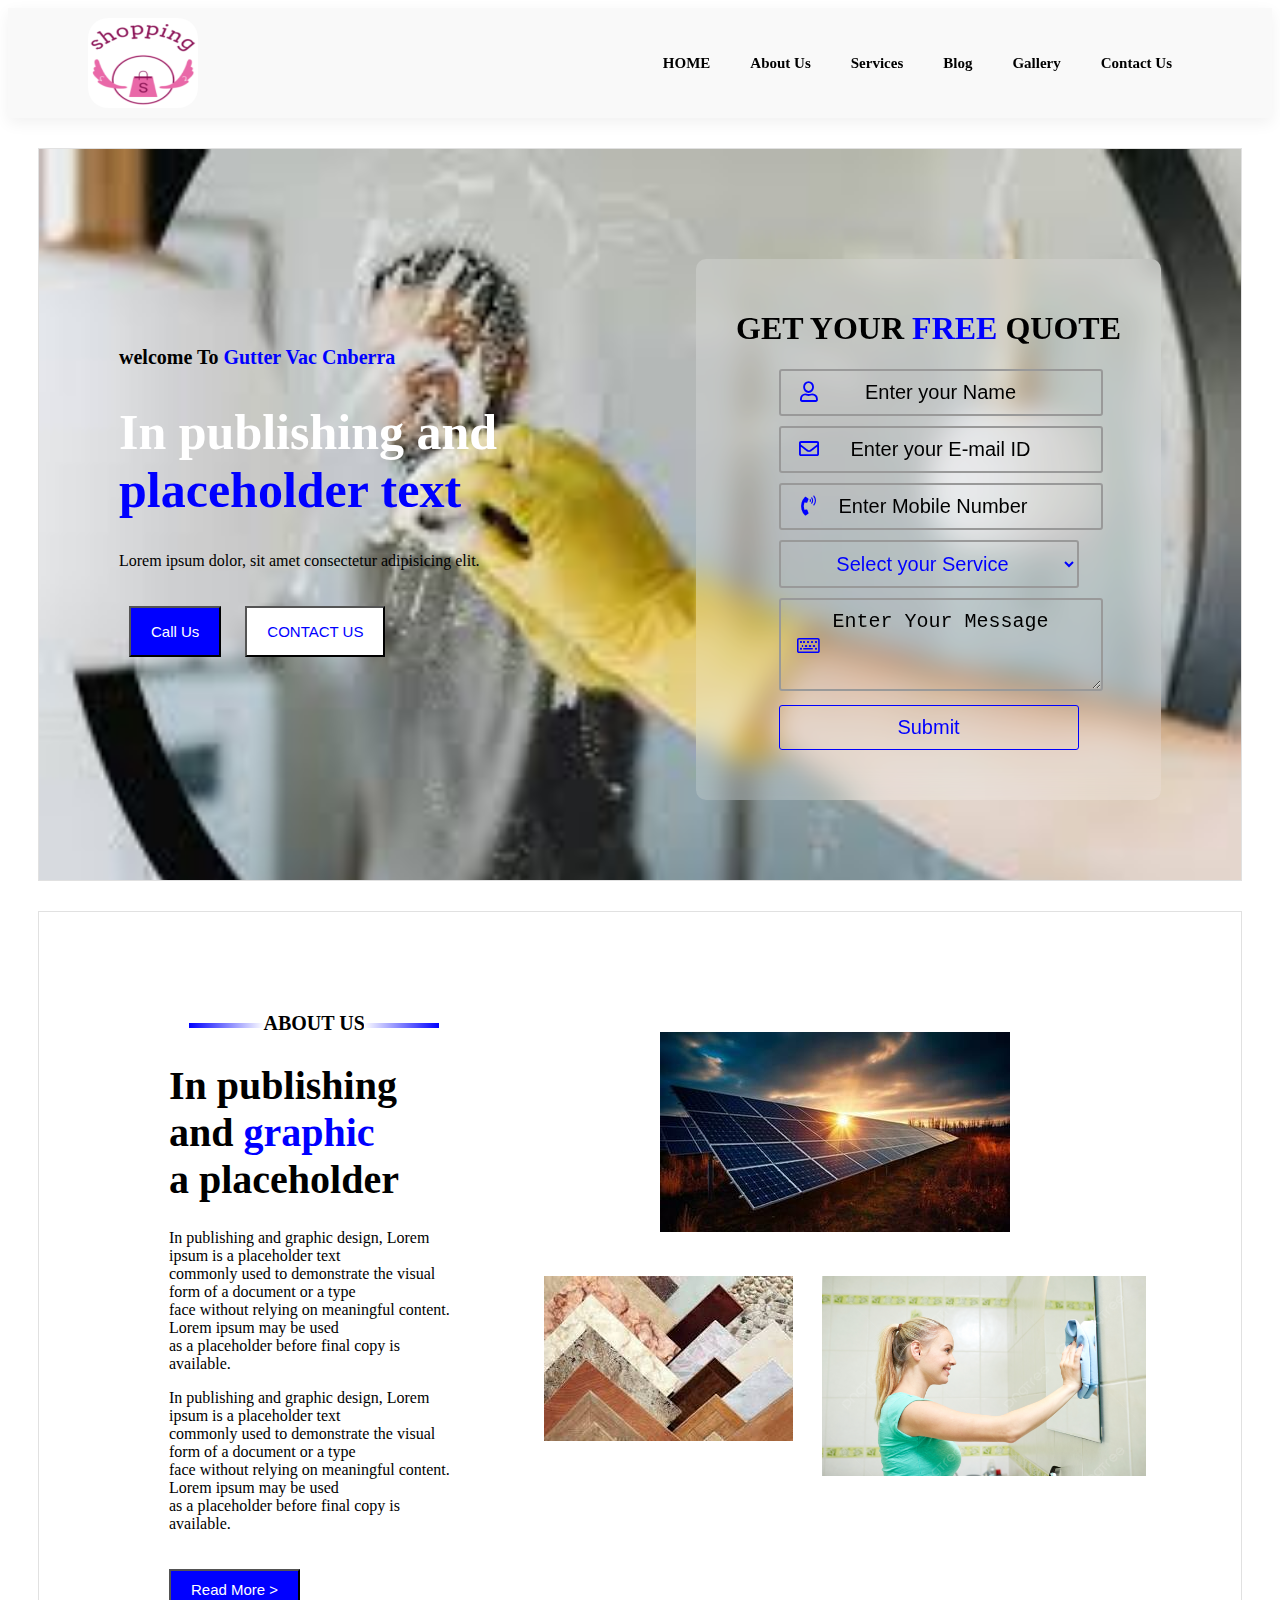
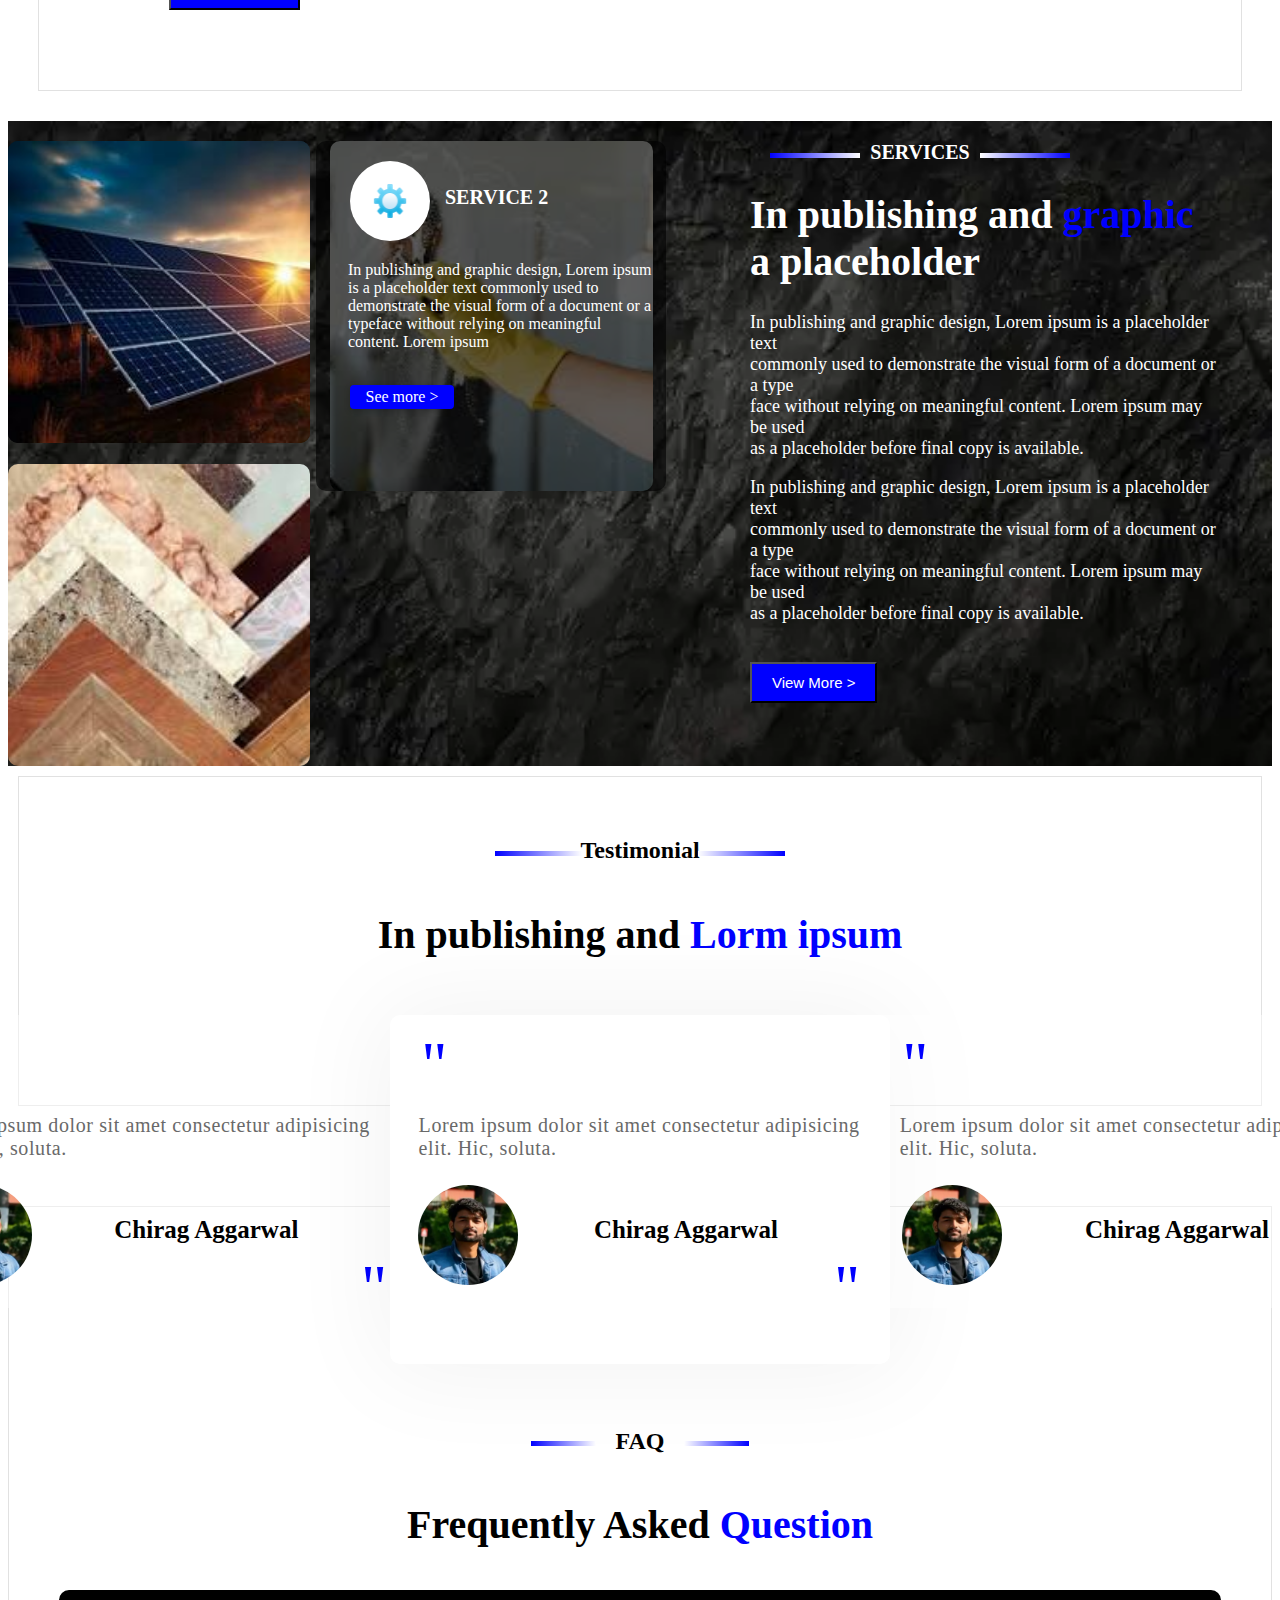
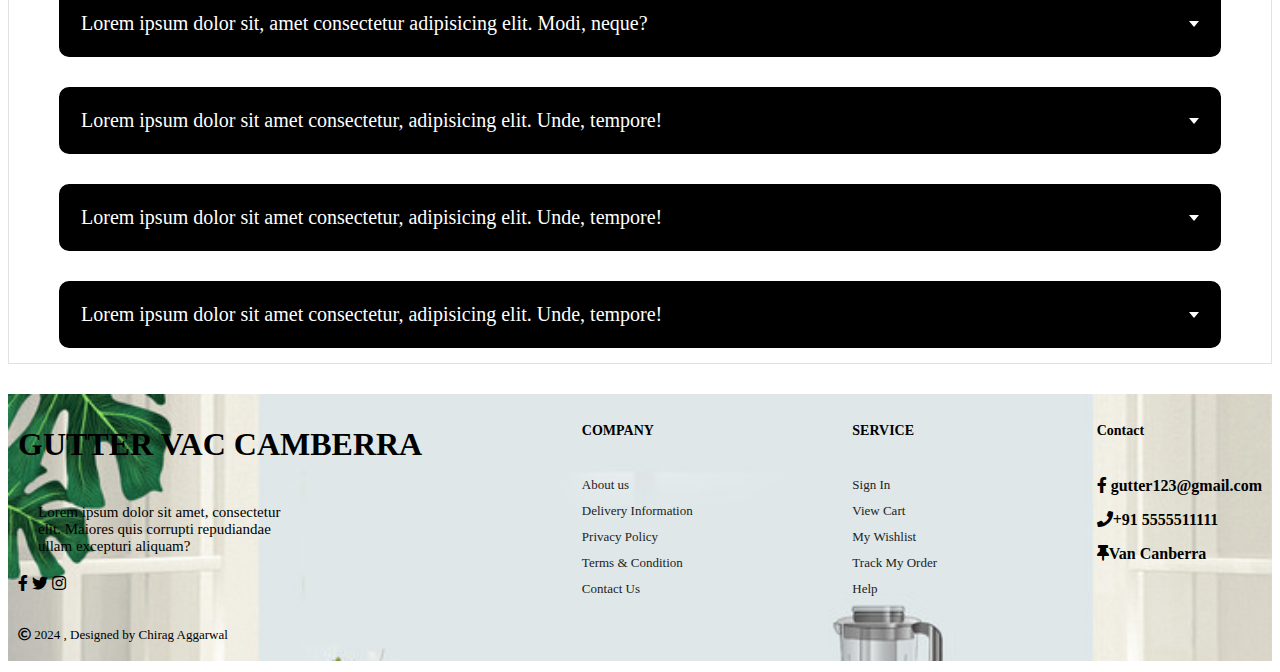
<file: index.html>
<!DOCTYPE html>
<html lang="en">
<head>
    <meta charset="UTF-8">
    <meta name="viewport" content="width=device-width, initial-scale=1.0">
    <title>Webpristine</title>
    <link rel="stylesheet" href="https://use.fontawesome.com/releases/v5.15.4/css/all.css"/>
    <link rel="stylesheet" href="style.css">
</head>
<body>
    <section id="header"><img src="img/logo1.png" class="logo" alt="">
    <div>
        <ul id="Navbar">
            <li><a class="active" href="index.html">HOME</a></li>
            <li><a  href="about.html">About Us</a></li>
            <li><a href="service.html">Services</a></li>
            <li><a href="blog.html">Blog</a></li>
            <li><a href="f&q.html">Gallery</a></li>
            <li><a href="contact.html">Contact Us</a></li>    
        </ul>
    </div>
    </section>
 <section id="hero">
        <div class="welcome">
            <h3>welcome To <span>Gutter Vac Cnberra</span></h3>
            <h1>In publishing and <br><span>placeholder text</span></h1>
            <p>Lorem ipsum dolor, sit amet consectetur adipisicing elit.</p>
            <button class="btn1">Call Us</button>
            <button class="btn2">CONTACT US</button>
        </div>
       
        <div class="form-details">
           
                <div class="head">
                    <h1>GET YOUR  <span>FREE</span> QUOTE </h1>
                 </div>
                    <div class="field-grp">
                      <input type="text" class="input-field" placeholder="Enter your Name">
                       <div class="icon">
                         <i class="far fa-user"></i>
                       </div>
                    </div>
                  
                    <div class="field-grp">
                        <input type="text" class="input-field" placeholder="Enter your E-mail ID">
                         <div class="icon">
                            <i class="far fa-envelope"></i>
                         </div>
                      </div>
                   
                      <div class="field-grp">
                        <input type="number" class="input-field" placeholder="Enter Mobile Number">
                         <div class="icon">
                            <i class="fas fa-phone-volume"></i>
                         </div>
                      </div>
                   
                     <div class="field-grp">
                        <select name="service" class="input-field" id="ser-id">
                            <option value="">Select your Service</option>
                            <option value="home">Home Design</option>
                            <option value="graphic">Graphic Design</option>
                        </select>
                     </div>
                     <div class="field-grp">
                        <textarea name="" id="" cols="10" rows="3" class="input-field" placeholder="Enter Your Message"></textarea>
                        <div class="icon">
                            <i class="far fa-keyboard"></i>
                         </div>
                     </div>

                     <div class="field-grp">
                        <button style="border: 1px solid blue;" class="input-field">Submit</button>
                     </div>
          
        </div>
 </section>
 <section id="about">
    <div class="aboutus">
        <h2 class="hr-lines">ABOUT US</h2>
        <h1>In publishing and <span>graphic</span> <br> a placeholder</h1>
       <p>In publishing and graphic design, Lorem ipsum is a placeholder text <br> commonly used to demonstrate the visual form of a document or a type <br>face without relying on meaningful content. Lorem ipsum may be used <br> as a placeholder before final copy is available.</p>
       <p>In publishing and graphic design, Lorem ipsum is a placeholder text <br> commonly used to demonstrate the visual form of a document or a type <br>face without relying on meaningful content. Lorem ipsum may be used <br> as a placeholder before final copy is available.</p>
       <button>Read More > </button>
    </div>
    <div class="imgcl">
       <div class="img-1">
        <img class="section-p1" src="img/about1.jpg" alt="">
       </div>
       <div class="img-1">
        <img class="section-p1"  src="img/about2.jpg" alt="">
       </div>
       <div class="img-1">
        <img class="section-p1" width="100%" height="200px" src="img/about5.jpg" alt="">
       </div>
    </div>
</section>
<section id="serv">
  <div class="serv1-3">
      <div class="service-1">
        <div class="ser1">
        </div>
      </div>
      <div class="service-3">
        <div class="ser3">
        </div>
      </div>
  </div>
  <div class="service-2">
      <div class="sevin">
      </div>
      <div class="cont">
        <div class="contbox">
          <div class="baseline">
         
            <img class="ser2img" src="img/setting.png" alt="">
          </div>
        </div>
        <div class="service-4">
          SERVICE 2
        </div>
      </div>
      <div class="para">
        In publishing and graphic design, Lorem ipsum is a placeholder text commonly used to demonstrate the visual form of a document or a typeface without relying on meaningful content. Lorem ipsum 
      </div>
      <div class="butt">
        <span class="see-more">
          See more >
        </span>
      </div>
    </div>
    <div class="services">
      <h2 class="lines">SERVICES</h2>
      <h1>In publishing and <span>graphic</span> <br> a placeholder</h1>
     <p>In publishing and graphic design, Lorem ipsum is a placeholder text <br> commonly used to demonstrate the visual form of a document or a type <br>face without relying on meaningful content. Lorem ipsum may be used <br> as a placeholder before final copy is available.</p>
     <p>In publishing and graphic design, Lorem ipsum is a placeholder text <br> commonly used to demonstrate the visual form of a document or a type <br>face without relying on meaningful content. Lorem ipsum may be used <br> as a placeholder before final copy is available.</p>
     <button>View More > </button>
  </div>
   
</section>

<section id="blogs">
  <div class="blogus">
      <h2 class="blogline">Testimonial</h2>
  </div>
  <div class="top">
      <h1>In publishing and <span>Lorm ipsum</span></h1>
  </div>

  <div class="bio">
    
       <div class="first">
          
            <h1 class="comas">"</h1> 
            <p class="infobio">Lorem ipsum dolor sit amet consectetur adipisicing elit. Hic, soluta.</p>
         <div class="people">
           <img  src="img/people.jpg" alt="">
           <p class="name">Chirag Aggarwal</p>
           <div class="coma">
            "
           </div>
          </div>
           
          
       </div>

    <div class="second">
      <h1 class="comas">"</h1> 
      <p class="infobio">Lorem ipsum dolor sit amet consectetur adipisicing elit. Hic, soluta.</p>
  <div class="people">
      <img  src="img/people.jpg" alt="">
      <p class="name">Chirag Aggarwal</p>
      <div class="coma">
           "
      </div>
  </div>
    </div>

  <div class="third">
      <h1 class="comas">"</h1> 
      <p class="infobio">Lorem ipsum dolor sit amet consectetur adipisicing elit. Hic, soluta.</p>
  <div class="people">
      <img  src="img/people.jpg" alt="">
      <p class="name">Chirag Aggarwal</p>
      <div class="coma">
           "
      </div>
  </div>
  </div>
     
  </div>
</section>

<section id="frequent">
  <div class="frequentus">
      <h2 class="freline">FAQ</h2>
  </div>
  <div class="tophead">
      <h1>Frequently Asked <span>Question</span></h1>
  </div>
  <div class="dropdown">
      <div class="select">
          <span class="selected">Lorem ipsum dolor sit, amet consectetur adipisicing elit. Modi, neque?</span>
          <div class="caret"></div>
      </div>
      <ul class="menu">
          <li>Lorem ipsum dolor sit amet consectetur adipisicing elit. Libero, nostrum error reiciendis harum numquam odit non earum dolorem unde molestias?</li> 
      </ul>
  </div>

  <div class="dropdown">
      <div class="select">
          <span class="selected">Lorem ipsum dolor sit amet consectetur, adipisicing elit. Unde, tempore!</span>
          <div class="caret"></div>
      </div>
      <ul class="menu">
          <li>consectetur adipisicing elit. Libero, nostrum error reiciendis harum numquam odit non earum dolorem unde molestias?</li> 
      </ul>
  </div>

  <div class="dropdown">
      <div class="select">
          <span class="selected">Lorem ipsum dolor sit amet consectetur, adipisicing elit. Unde, tempore!</span>
          <div class="caret"></div>
      </div>
      <ul class="menu">
          <li>consectetur adipisicing elit. Libero, nostrum error reiciendis harum numquam odit non earum dolorem unde molestias?</li> 
      </ul>
  </div>

  <div class="dropdown">
      <div class="select">
          <span class="selected">Lorem ipsum dolor sit amet consectetur, adipisicing elit. Unde, tempore!</span>
          <div class="caret"></div>
      </div>
      <ul class="menu">
          <li>consectetur adipisicing elit. Libero, nostrum error reiciendis harum numquam odit non earum dolorem unde molestias?</li> 
      </ul>
  </div>
  <script src="javascript.js"></script>
</section>

<footer>
  <div class="col install">
      <h1>GUTTER VAC CAMBERRA</h1>
      <p>Lorem ipsum dolor sit amet, consectetur <br> elit. Maiores quis corrupti repudiandae <br> ullam excepturi aliquam?</p>
      <div class="row">
          <i class="fab fa-facebook-f"></i>
          <i class="fab fa-twitter"></i>
          <i class="fab fa-instagram"></i> 
      </div>
  </div>
  <div class="col">
      <h4>COMPANY</h4>
      <a href="#">About us</a>
      <a href="#">Delivery Information</a>
      <a href="#">Privacy Policy</a>
      <a href="#">Terms & Condition</a>
      <a href="#">Contact Us</a>
  </div>
  <div class="col">
      <h4>SERVICE</h4>
      <a href="#">Sign In</a>
      <a href="#">View Cart</a>
      <a href="#">My Wishlist</a>
      <a href="#">Track My Order</a>
      <a href="#">Help</a>
  </div>
  <div class="col install">
      <h4>Contact</h4>
       <i class="fab fa-facebook-f"> <Strong>gutter123@gmail.com</Strong></i> <br>
       <i class="fas fa-phone"><strong>+91 5555511111</strong></i> <br>
       <i class="fas fa-thumbtack"><strong>Van Canberra</strong></i>
  </div>
  <div class="copyrigth">
      <p> <i class="far fa-copyright"></i> 2024 , Designed by Chirag Aggarwal</p>
  </div>
</footer>


</body>
</html>
</file>
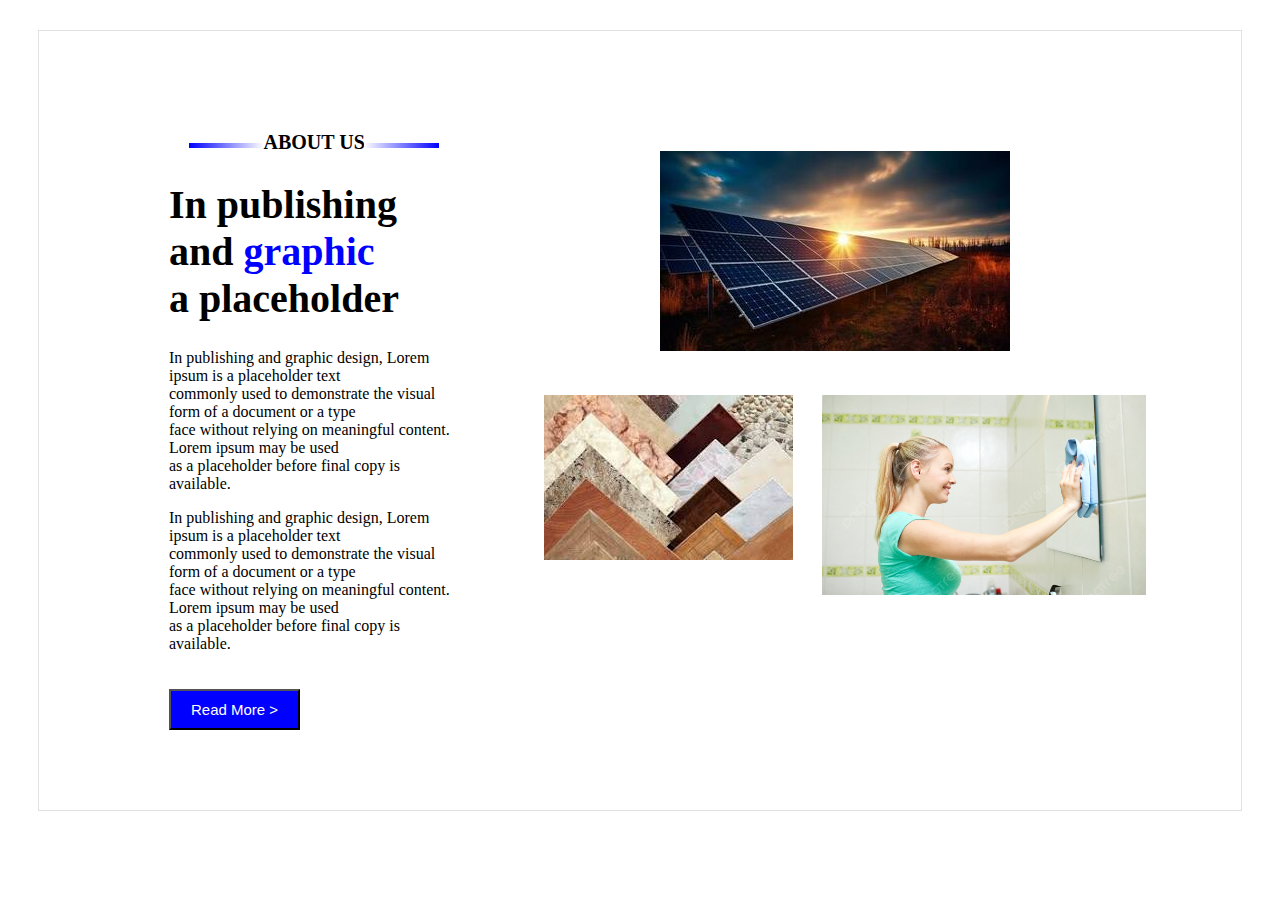
<file: about.html>
<!DOCTYPE html>
<html lang="en">
<head>
    <meta charset="UTF-8">
    <meta name="viewport" content="width=device-width, initial-scale=1.0">
    <title>Webpristine</title>
    <link rel="stylesheet" href="https://use.fontawesome.com/releases/v5.15.4/css/all.css"/>
    <link rel="stylesheet" href="style.css">
</head>
<body>
    <section id="about">
        <div class="aboutus">
            <h2 class="hr-lines">ABOUT US</h2>
            <h1>In publishing and <span>graphic</span> <br> a placeholder</h1>
           <p>In publishing and graphic design, Lorem ipsum is a placeholder text <br> commonly used to demonstrate the visual form of a document or a type <br>face without relying on meaningful content. Lorem ipsum may be used <br> as a placeholder before final copy is available.</p>
           <p>In publishing and graphic design, Lorem ipsum is a placeholder text <br> commonly used to demonstrate the visual form of a document or a type <br>face without relying on meaningful content. Lorem ipsum may be used <br> as a placeholder before final copy is available.</p>
           <button>Read More > </button>
        </div>
        <div class="imgcl">
           <div class="img-1">
            <img class="section-p1" src="img/about1.jpg" alt="">
           </div>
           <div class="img-1">
            <img class="section-p1"  src="img/about2.jpg" alt="">
           </div>
           <div class="img-1">
            <img class="section-p1" width="100%" height="200px" src="img/about5.jpg" alt="">
           </div>
        </div>
    </section>
</body>
</html>
</file>
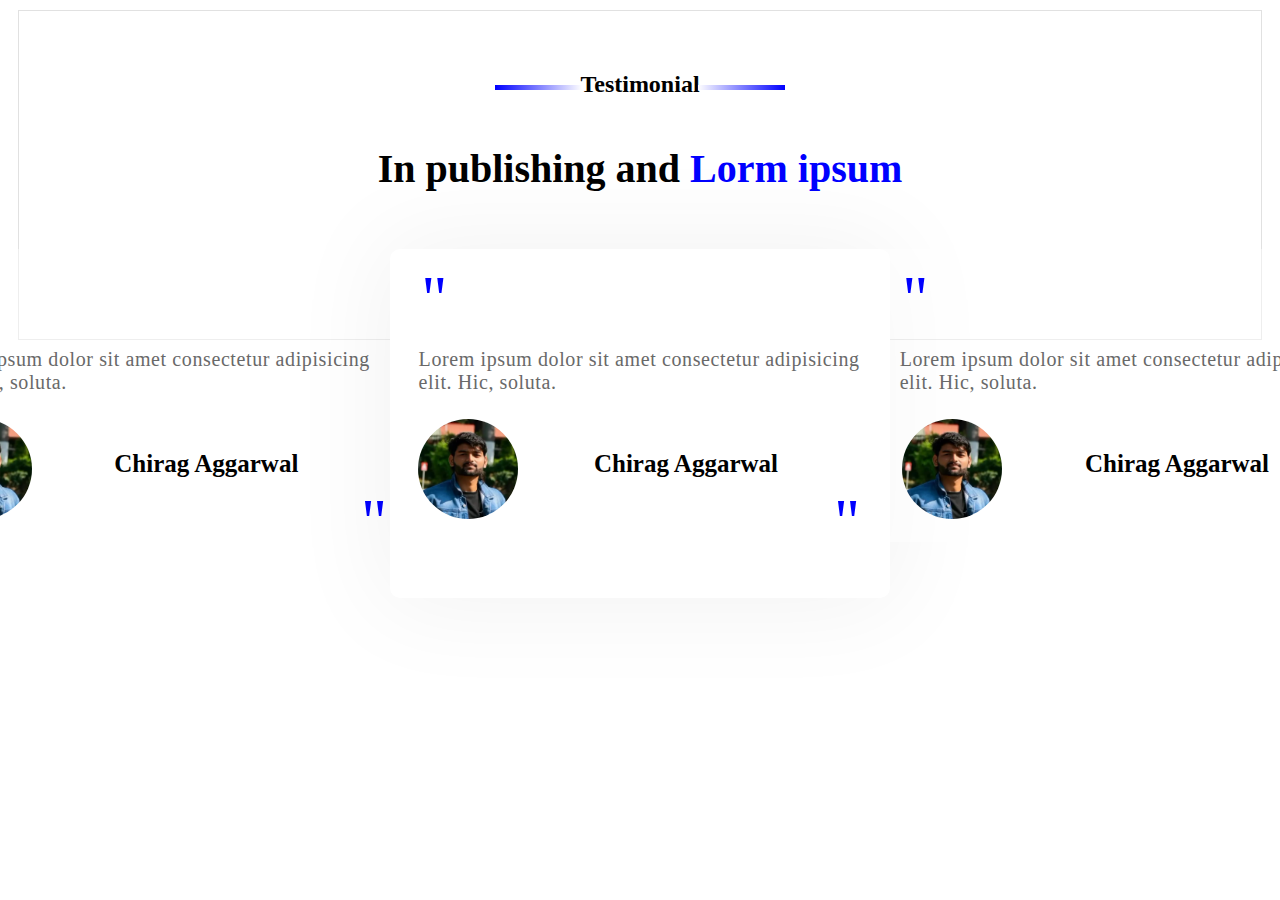
<file: blog.html>
<!DOCTYPE html>
<html lang="en">
<head>
    <meta charset="UTF-8">
    <meta name="viewport" content="width=device-width, initial-scale=1.0">
    <title>Webpristine</title>
    <link rel="stylesheet" href="https://use.fontawesome.com/releases/v5.15.4/css/all.css"/>
    <link rel="stylesheet" href="style.css">
</head>
<body>
    <section id="blogs">
        <div class="blogus">
            <h2 class="blogline">Testimonial</h2>
        </div>
        <div class="top">
            <h1>In publishing and <span>Lorm ipsum</span></h1>
        </div>

        <div class="bio">
                  <div class="first">
                       <h1 class="comas">"</h1> 
                       <p class="infobio">Lorem ipsum dolor sit amet consectetur adipisicing elit. Hic, soluta.</p>
                           <div class="people">
                             <img  src="img/people.jpg" alt="">
                             <p class="name">Chirag Aggarwal</p>
                                 <div class="coma">
                                  "
                                 </div>
                            </div>
                   </div>
                   <div class="second">
                        <h1 class="comas">"</h1> 
                        <p class="infobio">Lorem ipsum dolor sit amet consectetur adipisicing elit. Hic, soluta.</p>
                           <div class="people">
                              <img  src="img/people.jpg" alt="">
                               <p class="name">Chirag Aggarwal</p>
                                  <div class="coma">
                                     "
                                  </div>
                            </div>
                    </div>
                    <div class="third">
                        <h1 class="comas">"</h1> 
                        <p class="infobio">Lorem ipsum dolor sit amet consectetur adipisicing elit. Hic, soluta.</p>
                            <div class="people">
                               <img  src="img/people.jpg" alt="">
                               <p class="name">Chirag Aggarwal</p>
                                  <div class="coma">
                                    "
                                  </div>
                            </div>
                    </div>
        </div>
    </section>
</body>
</html>
</file>
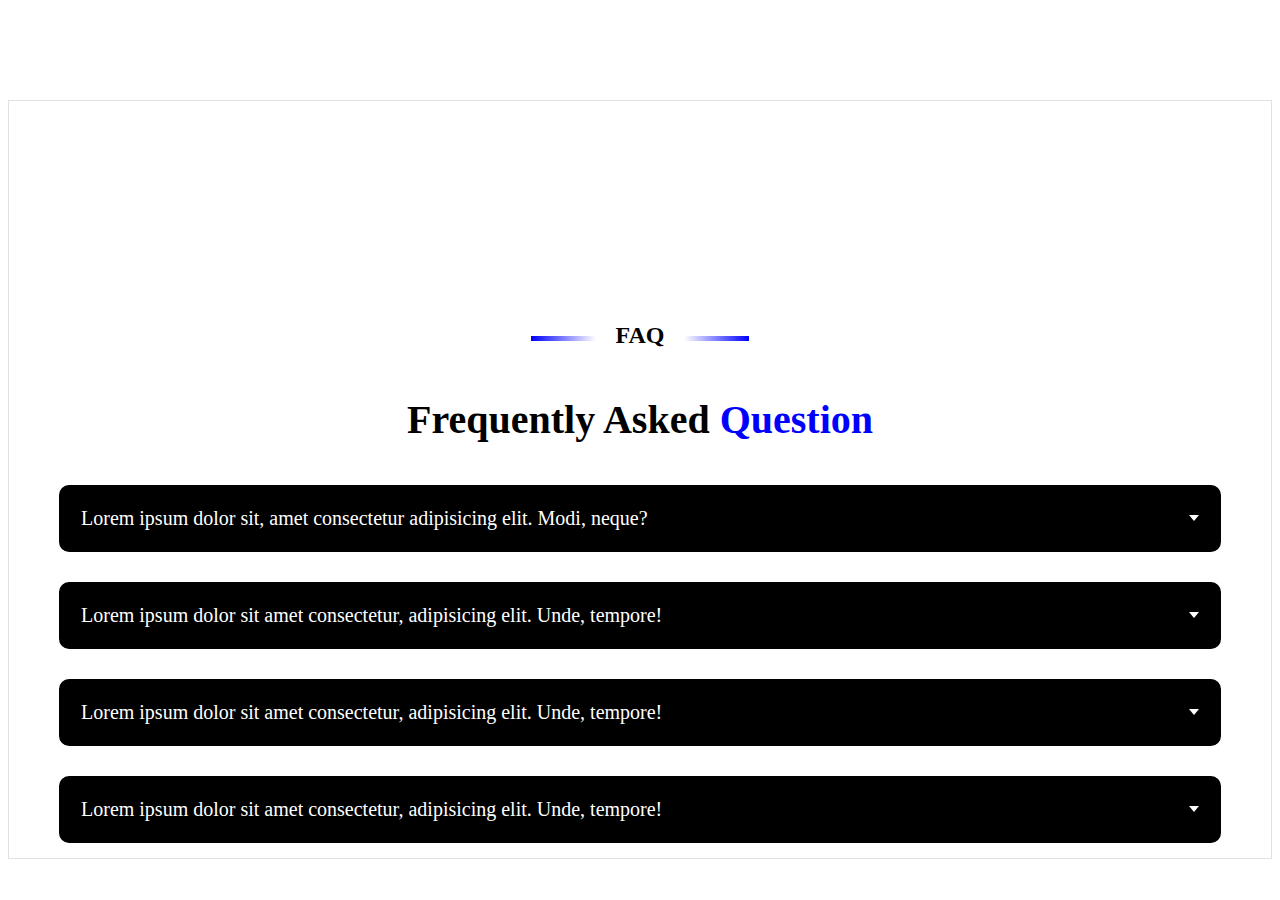
<file: f&q.html>
<!DOCTYPE html>
<html lang="en">
<head>
    <meta charset="UTF-8">
    <meta name="viewport" content="width=device-width, initial-scale=1.0">
    <title>Webpristine</title>
    <link rel="stylesheet" href="https://use.fontawesome.com/releases/v5.15.4/css/all.css"/>
    <link rel="stylesheet" href="style.css">
</head>
<body>
    <section id="frequent">
        <div class="frequentus">
            <h2 class="freline">FAQ</h2>
        </div>
        <div class="tophead">
            <h1>Frequently Asked <span>Question</span></h1>
        </div>
        <div class="dropdown">
            <div class="select">
                <span class="selected">Lorem ipsum dolor sit, amet consectetur adipisicing elit. Modi, neque?</span>
                <div class="caret"></div>
            </div>
            <ul class="menu">
                <li>Lorem ipsum dolor sit amet consectetur adipisicing elit. Libero, nostrum error reiciendis harum numquam odit non earum dolorem unde molestias?</li> 
            </ul>
        </div>

        <div class="dropdown">
            <div class="select">
                <span class="selected">Lorem ipsum dolor sit amet consectetur, adipisicing elit. Unde, tempore!</span>
                <div class="caret"></div>
            </div>
            <ul class="menu">
                <li>consectetur adipisicing elit. Libero, nostrum error reiciendis harum numquam odit non earum dolorem unde molestias?</li> 
            </ul>
        </div>

        <div class="dropdown">
            <div class="select">
                <span class="selected">Lorem ipsum dolor sit amet consectetur, adipisicing elit. Unde, tempore!</span>
                <div class="caret"></div>
            </div>
            <ul class="menu">
                <li>consectetur adipisicing elit. Libero, nostrum error reiciendis harum numquam odit non earum dolorem unde molestias?</li> 
            </ul>
        </div>

        <div class="dropdown">
            <div class="select">
                <span class="selected">Lorem ipsum dolor sit amet consectetur, adipisicing elit. Unde, tempore!</span>
                <div class="caret"></div>
            </div>
            <ul class="menu">
                <li>consectetur adipisicing elit. Libero, nostrum error reiciendis harum numquam odit non earum dolorem unde molestias?</li> 
            </ul>
        </div>
        <script src="javascript.js"></script>
        
           
    </section>

</body>
</html>
</file>
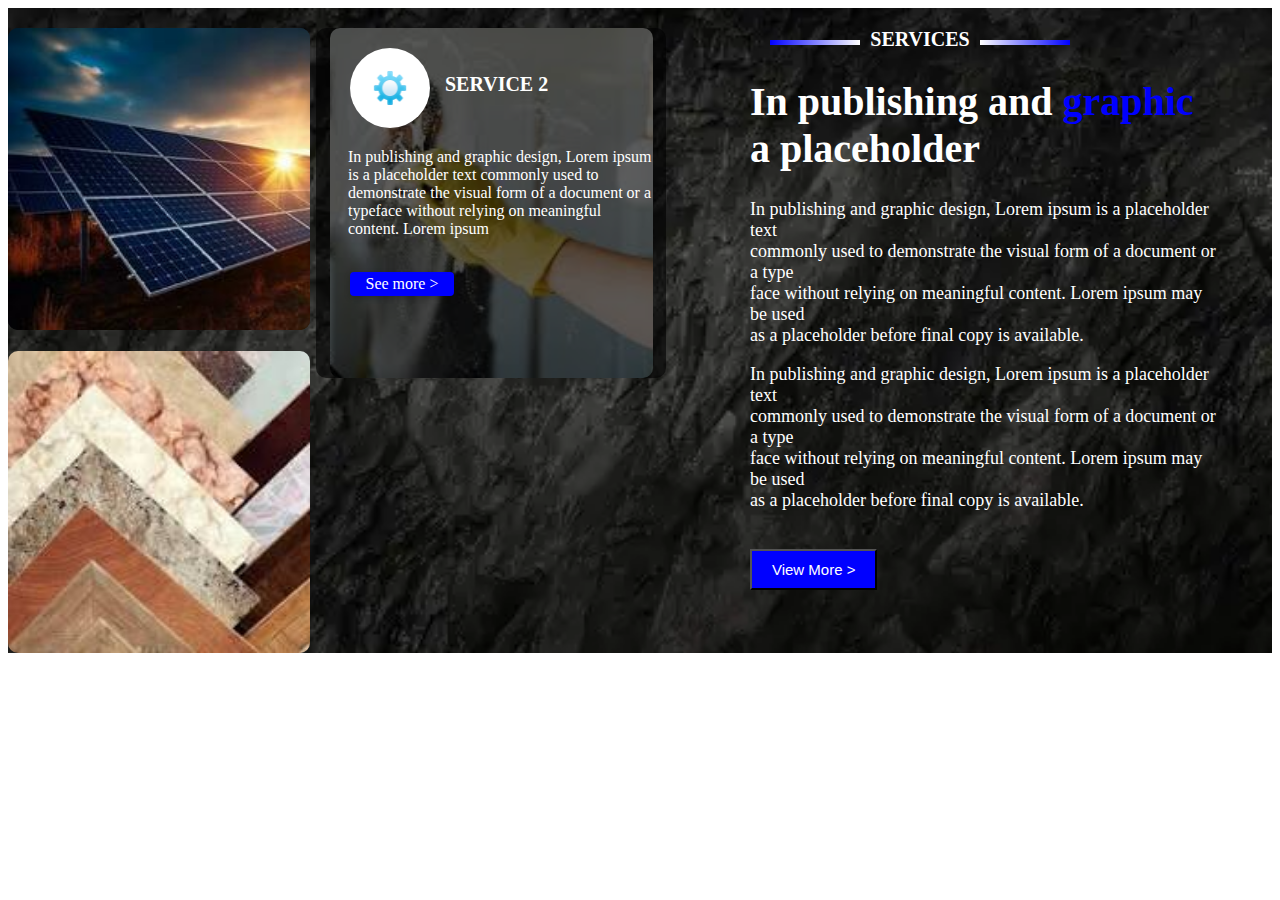
<file: service.html>
<!DOCTYPE html>
<html lang="en">
<head>
    <meta charset="UTF-8">
    <meta name="viewport" content="width=device-width, initial-scale=1.0">
    <title>Webpristine</title>
    <link rel="stylesheet" href="https://use.fontawesome.com/releases/v5.15.4/css/all.css"/>
    <link rel="stylesheet" href="style.css">
</head>

      <section id="serv">
        <div class="serv1-3">
            <div class="service-1">
              <div class="ser1">
              </div>
            </div>
            <div class="service-3">
              <div class="ser3">
              </div>
            </div>
        </div>
        <div class="service-2">
            <div class="sevin">
            </div>
            <div class="cont">
              <div class="contbox">
                <div class="baseline">
               
                  <img class="ser2img" src="img/setting.png" alt="">
                </div>
              </div>
              <div class="service-4">
                SERVICE 2
              </div>
            </div>
            <div class="para">
              In publishing and graphic design, Lorem ipsum is a placeholder text commonly used to demonstrate the visual form of a document or a typeface without relying on meaningful content. Lorem ipsum 
            </div>
            <div class="butt">
              <span class="see-more">
                See more >
              </span>
            </div>
          </div>
          <div class="services">
            <h2 class="lines">SERVICES</h2>
            <h1>In publishing and <span>graphic</span> <br> a placeholder</h1>
           <p>In publishing and graphic design, Lorem ipsum is a placeholder text <br> commonly used to demonstrate the visual form of a document or a type <br>face without relying on meaningful content. Lorem ipsum may be used <br> as a placeholder before final copy is available.</p>
           <p>In publishing and graphic design, Lorem ipsum is a placeholder text <br> commonly used to demonstrate the visual form of a document or a type <br>face without relying on meaningful content. Lorem ipsum may be used <br> as a placeholder before final copy is available.</p>
           <button>View More > </button>
        </div>
         
      </section>
     
</body>
</html>
</file>
<file: style.css>
.section-p1{
    padding: 20px 10px;
}
#header{
    display: flex;
    align-items: center;
    justify-content: space-between;
    background-color: rgb(249, 249, 249);
    padding: 10px 80px;
    box-shadow: 0 5px 15px rgba(0, 0, 0, 0.06);
    z-index: 999;
    position: sticky;
    top: 0;
    left: 0;
}
#header .logo{
    width: 10%;
    height: 10vh;
    border-radius: 20px;
}
#Navbar{
    display: flex;
    align-items: center;
    justify-content: center;
    
}
#Navbar li{
    list-style: none;
    padding: 0 20px;
    position: relative;
}
#Navbar li a{
    text-decoration: none;
    font-size: 15px;
    font-weight: 600;
    color: black;
    transition: 0.3s ease;
}
#Navbar li a:hover,
#Navbar li a:active
{
    color: blue;
}
#Navbar li a:active::after,#Navbar li a:hover::after{
    content: "";
    width: 30%;
    height: 2px;
    background-color: aqua;
    position: absolute;
    bottom: -4px;
    left: 20px;
}

#hero .welcome{
padding-bottom: 25px;
align-items: flex-start;
}
#hero .welcome h3{
    font-size: 20px;
    font-weight: 600;
}
#hero .welcome h3 span{
    color: blue;
}
#hero .welcome h1{
    font-size: 50px;
    font-weight: 800;
    color: #fff;
   
}
#hero .welcome h1 span{
    color: blue;
}
#hero .welcome  .btn1{
   margin: 20px 10px;
   padding: 15px 20px;
   color: white;
   font-size: 15px;
   font-weight: 400;
   background-color: blue;
}
#hero .welcome  .btn2{
    margin: 20px 10px;
    color:blue;
    padding: 15px 20px;
    font-size: 15px;
    font-weight: 400;
    background-color: #fff;
 }
#hero{
    display: flex;
    background-image: url("img/hero2.jpg");
    background-repeat: no-repeat;
    background-size: cover;
    justify-content: space-between;
    margin: 30px;
    padding: 80px;
    border: 1px solid #e1e1e1;
    align-items: center;
}
#hero .form-details{
        backdrop-filter: blur(13.2px);
        border-radius: 10px;
        background: rgba(255, 255, 255, 0.2);
        position: relative;
        margin-top: 30px;
        display: flex;
        flex-direction: column;
        align-items: center;
        padding: 30px 40px 40px 40px;
        box-sizing: border-box;
      
}
.field-grp{
    width: 300px;
    position: relative;
    margin-bottom: 10px;
}
.input-field::placeholder{
    color: black;
}
.input-field{
    width: 100%;
    outline: 0;
    text-align: center;
    border: 2px solid #999999;
    border-radius: 3px;
    padding: 10px;
    padding-left: 10px;
    background: transparent;
    font-size: 20px;
    color: #0000FF;
}
.icon{
    position: absolute;
    left: 0;
    top: 0;
    width: 60px;
    height: 100%;
    display: flex;
    justify-content: center;
    align-items: center;
    color: #0000FF;
    font-size: 20px;
}
.head span{
    color: #0000FF;
}
#about{
    display: flex;
    align-items: flex-start;
    /* justify-content: space-between; */
    margin: 30px;
    padding: 80px;
    border: 1px solid #e1e1e1;
    /* align-items: center; */
   
}

#about .hr-lines{
    position: relative;
    max-width: 300px;
    margin: 20px;
    text-align: center;
  }
  
#about .hr-lines:before{
    content:" ";
    height: 5px;
    width: 30%;
    display: block;
    position: absolute;
    top: 50%;
    left: 0;
    background-image: linear-gradient(90deg, blue, white);
  }
  
#about .hr-lines:after{
    content:" ";
    height: 5px;
    width: 30%;
    display: block;
    position: absolute;
    top: 50%;
    right: 0;
    background-image: linear-gradient(-90deg,blue,white);
  }
  #about .aboutus{
    padding: 0 30px;
    margin: 0 20px;
  }
#about .imgcl{
    display: flex;
    align-items: flex-start;
    flex-wrap: wrap;
    justify-content:space-around; 
    overflow: hidden; 
    padding: 20px;
   
}
#about .aboutus h1 span{
    color: blue;
    font-size: 40px;
    font-weight: 700;
}
#about .aboutus h1{
    font-size: 40px;
    font-weight: 700;
}
#about .aboutus h2{
    font-size: 20px;
}
#about .aboutus button{
    margin-top: 20px;
    color: #fff;
    background-color: blue;
    padding: 10px 20px;
    font-size: 15px;
}
#about .aboutus button:hover{
    background-color: rgb(76, 76, 219);
}
#about .aboutus p{
    display: flex;
    align-items: flex-start;
    flex-wrap: wrap;
    justify-content:space-around; 
    overflow: hidden; /* Hide overflow */
    font-size: 16px;
}
#serv{
    background: url("img/serbg.webp");
    background-repeat: no-repeat;
    display: flex;
    background-size: cover;
}
#serv .serv1-3 {
    position: relative;
    margin: 20px 19.9px 0 0;
    display: flex;
    flex-direction: column;
    align-items: center;
    width: 302.1px;
    height: fit-content;
    box-sizing: border-box;
  }
  #serv .service-1 {
    border-radius: 10px;
    background: url("img/about1.jpg");
    background-size: cover;
    background-repeat: no-repeat;
    margin: 0 0.1px 20.6px 0;
    display: flex;
    flex-direction: row;
    justify-content: center;
    padding: 0 0 0.4px 0.1px;
    width: 302px;
    height: 302px;
    box-sizing: border-box;
  }
  #serv .ser1 {
    border-radius: 10px;
    background: url('img/about1.jpg'), linear-gradient(#D9D9D9, #D9D9D9);
    background-size: cover;
    background-repeat: no-repeat;
    width: 302px;
    height: 302px;
  }
  #serv .service-3 {
    border-radius: 10px;
    margin-left: 0.1px;
    display: flex;
    flex-direction: row;
    justify-content: center;
    width: 302px;
    height: 302px;
    box-sizing: border-box;
  }
  #serv .ser3 {
    border-radius: 10px;
    background: url("img/about2.jpg"), linear-gradient(#D9D9D9, #D9D9D9);
    background-size: cover;
    background-repeat: no-repeat;
    width: 302px;
    height: 302px;
  }
  .service-2 {
    border-radius: 10px;
    background: url("img/hero2.jpg") 50% / cover no-repeat, linear-gradient(#D9D9D9, #D9D9D9);
    position: relative;
    margin: 20px 47px 274.6px 0;
    display: flex;
    flex-direction: column;
    padding: 20px 0 22px 18px;
    width: 350px;
    box-sizing: border-box;
  }
  .sevin {
    border-radius: 10px;
    background: rgba(0, 0, 0, 0.6);
    position: absolute;
    left: 50%;
    top: 0px;
    translate: -50% 0;
    width: 350px;
    height: 350px;
  }
  .cont {
    position: relative;
    margin: 0 2px 20px 2px;
    display: flex;
    flex-direction: row;
    align-self: flex-start;
    width: fit-content;
    box-sizing: border-box;
  }
  .contbox {
    border-radius: 100px;
    background: #FFFFFF;
    position: relative;
    margin-right: 15px;
    display: flex;
    flex-direction: row;
    justify-content: center;
    padding: 20px 0;
    width: 80px;
    height: 80px;
    box-sizing: border-box;
  }
  .baseline {
    display: flex;
    flex-direction: row;
    justify-content: center;
    width: 38.9px;
    height: 40px;
    box-sizing: border-box;
  }
  .ser2img {
    width: 38.9px;
    height: 40px;
  }
  .service-4 {
    margin: 25px 0;
    display: inline-block;
    overflow-wrap: break-word;
    font-family: 'Poppins';
    font-weight: 600;
    font-size: 20px;
    color: #FFFFFF;
  }
  .para {
    position: relative;
    margin-bottom: 34px;
    display: inline-block;
    align-self: flex-start;
    overflow-wrap: break-word;
    font-family: 'Poppins';
    font-weight: 500;
    font-size: 16px;
    color: #FFFFFF;
  }
  .butt {
    box-shadow: 0px 2px 6px 0px rgba(0, 0, 0, 0.2);
    border-radius: 4px;
    background: #0000FF;
    position: relative;
    margin: 0 2px;
    display: flex;
    flex-direction: row;
    justify-content: center;
    align-self: flex-start;
    padding: 3px 15.5px;
    box-sizing: border-box;
  }
  .see-more {
    overflow-wrap: break-word;
    font-family: 'Poppins';
    font-weight: 400;
    font-size: 16px;
    color: #FFFFFF;
  }

  .lines{
    position: relative;
    max-width: 300px;
    margin: 20px;
    text-align: center;
  }
  .lines:before{
    content:" ";
    height: 5px;
    width: 30%;
    display: block;
    position: absolute;
    top: 50%;
    left: 0;
    background-image: linear-gradient(90deg, blue, white);
  }
  
.lines:after{
    content:" ";
    height: 5px;
    width: 30%;
    display: block;
    position: absolute;
    top: 50%;
    right: 0;
    background-image: linear-gradient(-90deg,blue,white);
  }
.services{
    padding: 0 30px;
    margin: 0 20px;
  }
  .services h1 span{
    color: blue;
    font-size: 40px;
    font-weight: 700;
}
.services h1{
    font-size: 40px;
    font-weight: 700;
    color: #fff;
}
 .services h2{
    font-size: 20px;
    color: #fff;
}
.services button{
    margin-top: 20px;
    color: #fff;
    background-color: blue;
    padding: 10px 20px;
    font-size: 15px;
}
.services button:hover{
    background-color: rgb(76, 76, 219);
}
.services p{
    display: flex;
    align-items: flex-start;
    flex-wrap: wrap;
    justify-content:space-around; 
    overflow: hidden; /* Hide overflow */
    font-size: 16px;
    color: #fff;
    font-size: 18px;
}
#blogs{
  display: flex;
  /* align-items: center; */
  flex-direction: column;
  justify-content: space-between;
  margin: 10px;
  padding: 20px;
  border: 1px solid #e1e1e1;
  background-size: cover;
  /* align-items: center; */
}
.blogus{
    align-items: center;
    display: flex;
    justify-content: center;
    margin-top: 20px;
}

.blogline{
    position: relative;
    padding: 0 85px;
    max-width: 300px;
    margin: 20px;
    text-align: center;
  }
  .blogline:before{
    content:" ";
    height: 5px;
    width: 30%;
    display: block;
    position: absolute;
    top: 50%;
    left: 0;
    background-image: linear-gradient(90deg, blue, white);
  }
  
.blogline:after{
    content:" ";
    height: 5px;
    width: 30%;
    display: block;
    position: absolute;
    top: 50%;
    right: 0;
    background-image: linear-gradient(-90deg,blue,white);
  }
  .top{
    align-items: center;
    display: flex;
    justify-content: center;
    font-size: 20px;
    font-weight: 600;
  }
  .top span{
    color: #0000FF;
  }

  .bio{
        position: relative;
        padding: 20px 10px;
        margin: 30px;
        display: flex;
        flex-direction: row;
        justify-content: flex-end;
        box-sizing: border-box;
  }
  .first{
    display: flex;
    flex-direction: column;
    justify-content: flex-start;
    border-radius: 10px;
    background: rgba(255, 255, 255, 0.43);
    position: absolute;
    left: 8%;
    top: 0px;
    translate: -50% 0;
    width: 520px;
    height: 293px;    
  }

  .second{

        box-shadow: 0px 0px 100px 10px rgba(0, 0, 0, 0.05);
        border-radius: 10px;
        background: #FFFFFF;
        position: absolute;
        left: 50%;
        top: 0px;
        translate: -50% 0;
        width: 500px;
        height: 349px;
      
  }
  .third{
    display: flex;
    flex-direction: column;
    justify-content: flex-start;

        border-radius: 10px;
        background: rgba(255, 255, 255, 0.43);
        position: absolute;
        left: 93%;
        top: 0px;
        translate: -50% 0;
        width: 520px;
        height: 293px;
  }
.people{
        border-radius: 100px;
        margin-bottom: 52px;
        display: flex;
        flex-direction: row;
        box-sizing: border-box;
        justify-content: space-around;
      
      
}
.people img{
        border-radius: 100px;
        margin-right: 20px;
        display: flex;
        flex-direction: row;
        justify-content: center;
        width: 100px;
        height: 100px;
        box-sizing: border-box;   
}
.name{  
        margin: 31px 0;
        display: inline-block;
        overflow-wrap: break-word;
        font-family: 'Poppins';
        font-weight: 600;
        font-size: 25px;
        color: #000000;  
}
.coma{
  
        margin-top: 53px;
        display: inline-block;
        overflow-wrap: break-word;
        font-family: 'Poppins';
        font-weight: 400;
        font-size: 64px;
        letter-spacing: 1.9px;
        line-height: 1.55;
        color: #0000FF;
      
}
.comas{
        position: relative;
        margin: 0;
        left: 31.3px;
        top: 0px;
        overflow-wrap: break-word;
        font-family: 'Poppins';
        font-weight: 400;
        font-size: 64px;
        letter-spacing: 1.9px;
        line-height: 1.55;
        color: #0000FF;
      
}
.infobio{
        position: relative;
        margin: 0 28.6px 25px 28.6px;
        display: inline-block;
        align-self: flex-start;
        overflow-wrap: break-word;
        font-family: 'Poppins';
        font-weight: 500;
        font-size: 20px;
        letter-spacing: 0.6px;
        color: #696969;     
}
#frequent{
  display: flex;
  align-items: center;
  flex-direction: column;
  /* justify-content: space-between; */
  margin-top: 100px;
  padding-top: 181px;
  padding-left: 50px;
  padding-right: 50px;
  border: 1px solid #e1e1e1;
  /* align-items: center; */
}

.frequentus{
  align-items: center;
  display: flex;
  justify-content: center;
  margin-top: 20px;
}

.freline{
  position: relative;
  padding: 0 85px;
  max-width: 300px;
  margin: 20px;
  text-align: center;
}
.freline:before{
  content:" ";
  height: 5px;
  width: 30%;
  display: block;
  position: absolute;
  top: 50%;
  left: 0;
  background-image: linear-gradient(90deg, blue, white);
}

.freline:after{
  content:" ";
  height: 5px;
  width: 30%;
  display: block;
  position: absolute;
  top: 50%;
  right: 0;
  background-image: linear-gradient(-90deg,blue,white);
}
.tophead{
  align-items: center;
  display: flex;
  justify-content: center;
  font-size: 20px;
  font-weight: 600;
}
.tophead span{
  color: #0000FF;
}


.dropdown{
 width: 100%;
  position: relative;
  margin: 15px;
  box-sizing: border-box;
  display: flex;
  flex-direction: column;
}
.select{
  background-color: black;
  color: white;
  display: flex;
  justify-content: space-between;
  align-items: center;
  border: 2px solid black;
  border-radius: 0.5em;
  padding: 1em;
  font-size: 20px;
}
.select-clicked{
  border: 2px solid black;
}
.caret{
  width: 0;
  height: 0;
  border-left: 5px solid transparent;
  border-right: 5px solid transparent;
  border-top: 6px solid white;
}
.caret-rotate{
  transform: rotate(180deg);
}
.menu{
  list-style: none;
  padding: 0.2em 0.5em;
  background-color: #e1e1e1;
  color: #000000;
  border-radius: 0.5em;
  position: relative;
  top: -1em;
  left: 0%;
  width: 99%;
  display: none;
  z-index: 1;
}
.menu li{
  padding: 0.7em 0.5em;
  margin: 0.3em 0;
  border-radius:0.5em;
  cursor: pointer;
}
.menu-open{
  display: block;
  opacity: 1;
}
footer{
  display: flex;
  justify-content: space-between;
  flex-wrap: wrap;
  background-image: url('img/footer.jpg');
  background-size: cover;
  margin-top: 30px;
  padding: 10px;
}
footer .col{
  display: flex;
 flex-direction: column;
 align-items: flex-start;
 margin-bottom: 20px;
 box-sizing: border-box;
}

footer .col img{
  width: 40%;
  height: 10vh;
}
footer .logo{
  margin-bottom: 30px;
  
}
.install p{
  margin: 20px;
  font-size: 15px;
}
footer h4{
  font-size: 14px;
  padding-bottom: 20px;
}
footer p{
  font-size: 13px;
  margin:0 0 8px 0 ;
}
footer a{
  font-size: 13px;
  text-decoration: none;
  color: #222;
  margin-bottom: 10px;
}
footer .follow{
  margin-top: 20px;
}
footer .follow i{
  color: #465b52;
  padding-right: 4px;
  cursor: pointer;
}
footer .install img{
 margin: 10px 0 15px 0;
}
footer .follow i:hover , footer a:hover{
  color: aqua;
}
footer .copyrigth{
  width: 100%;
  text-align: start;
}
</file>
